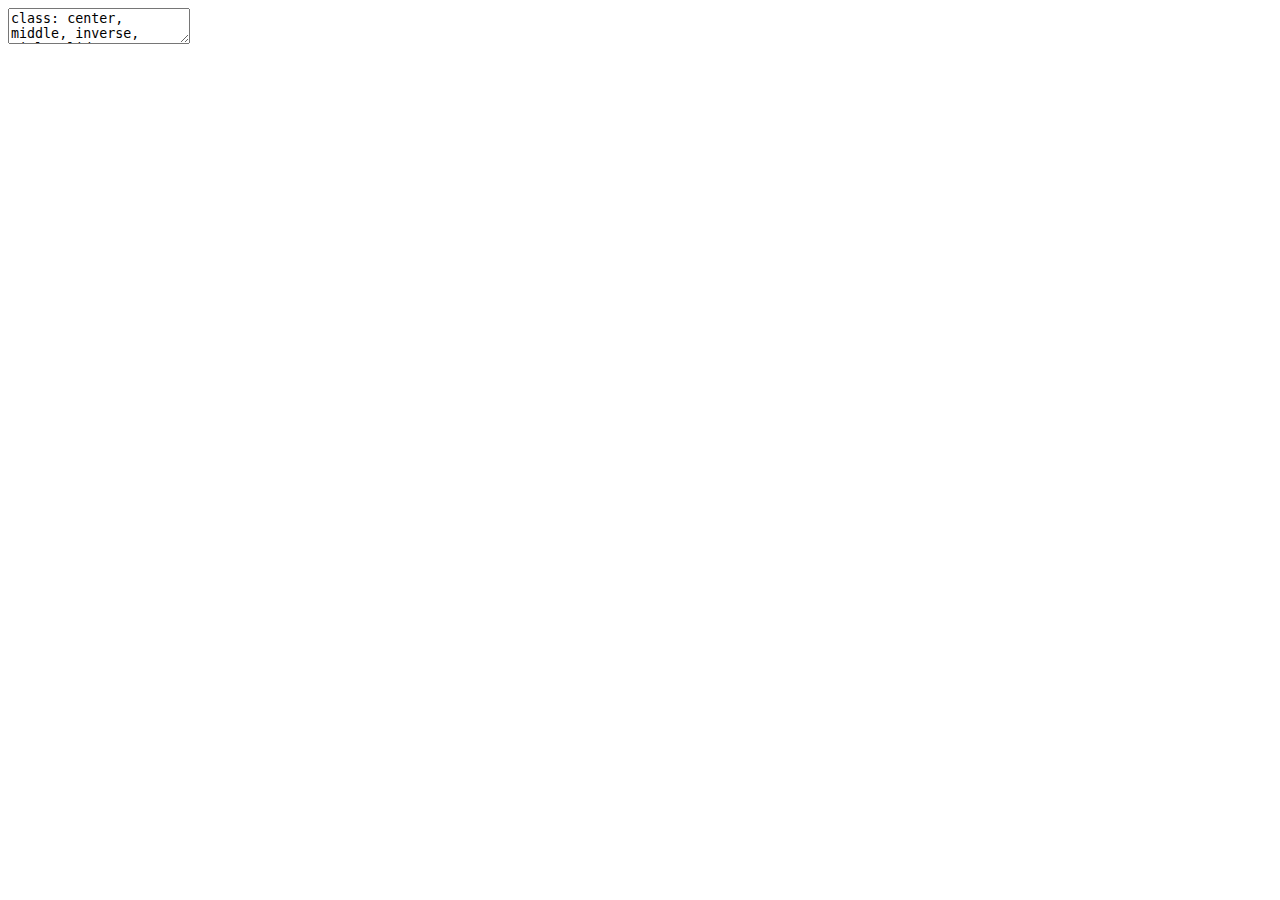
<file: Confirmation_review.html>
<!DOCTYPE html>
<html lang="" xml:lang="">
  <head>
    <title>Presentation Ninja</title>
    <meta charset="utf-8" />
    <meta name="author" content="Yihui Xie" />
    <meta name="author" content="Garrick Aden-Buie" />
    <meta name="date" content="2025-06-16" />
    <script src="Confirmation_review_files/header-attrs/header-attrs.js"></script>
    <link href="Confirmation_review_files/htmltools-fill/fill.css" rel="stylesheet" />
    <script src="Confirmation_review_files/htmlwidgets/htmlwidgets.js"></script>
    <link href="Confirmation_review_files/datatables-css/datatables-crosstalk.css" rel="stylesheet" />
    <script src="Confirmation_review_files/datatables-binding/datatables.js"></script>
    <script src="Confirmation_review_files/jquery/jquery-3.6.0.min.js"></script>
    <link href="Confirmation_review_files/dt-core/css/jquery.dataTables.min.css" rel="stylesheet" />
    <link href="Confirmation_review_files/dt-core/css/jquery.dataTables.extra.css" rel="stylesheet" />
    <script src="Confirmation_review_files/dt-core/js/jquery.dataTables.min.js"></script>
    <link href="Confirmation_review_files/crosstalk/css/crosstalk.min.css" rel="stylesheet" />
    <script src="Confirmation_review_files/crosstalk/js/crosstalk.min.js"></script>
    <link rel="stylesheet" href="xaringan-themer.css" type="text/css" />
  </head>
  <body>
    <textarea id="source">
class: center, middle, inverse, title-slide

.title[
# Presentation Ninja
]
.subtitle[
## ⚔️ xaringan +<br/>😎 xaringanthemer
]
.author[
### Yihui Xie
]
.author[
### Garrick Aden-Buie
]
.date[
### 2025-06-16
]

---






## Typography

Text can be **bold**, _italic_, ~~strikethrough~~, or `inline code`.

[Link to another slide](#colors).

### Lorem Ipsum

Dolor imperdiet nostra sapien scelerisque praesent curae metus facilisis dignissim tortor. 
Lacinia neque mollis nascetur neque urna velit bibendum. 
Himenaeos suspendisse leo varius mus risus sagittis aliquet venenatis duis nec.

- Dolor cubilia nostra nunc sodales

- Consectetur aliquet mauris blandit

- Ipsum dis nec porttitor urna sed

---
name: colors

## Colors

.left-column[
Text color

[Link Color](#3)

**Bold Color**

_Italic Color_

`Inline Code`
]

.right-column[
Lorem ipsum dolor sit amet, [consectetur adipiscing elit (link)](#3), 
sed do eiusmod tempor incididunt ut labore et dolore magna aliqua. 
Erat nam at lectus urna.
Pellentesque elit ullamcorper **dignissim cras tincidunt (bold)** lobortis feugiat. 
_Eros donec ac odio tempor_ orci dapibus ultrices. 
Id porta nibh venenatis cras sed felis eget velit aliquet.
Aliquam id diam maecenas ultricies mi.
Enim sit amet 
`code_color("inline")`
venenatis urna cursus eget nunc scelerisque viverra.
]

---

# Big Topic or Inverse Slides `#`

## Slide Headings `##`

### Sub-slide Headings `###`

#### Bold Call-Out `####`

This is a normal paragraph text. Only use header levels 1-4.

##### Possible, but not recommended `#####`

###### Definitely don't use h6 `######`

---

# Left-Column Headings

.left-column[
## First

## Second

## Third
]

.right-column[
Dolor quis aptent mus a dictum ultricies egestas.

Amet egestas neque tempor fermentum proin massa!

Dolor elementum fermentum pharetra lectus arcu pulvinar.
]

---
class: inverse center middle

# Topic Changing Interstitial

--

```
class: inverse center middle
```

---
layout: true

## Blocks

---

### Blockquote

&gt; This is a blockquote following a header.
&gt;
&gt; When something is important enough, you do it even if the odds are not in your favor.

---

### Code Blocks

#### R Code


``` r
ggplot(gapminder) +
  aes(x = gdpPercap, y = lifeExp, size = pop, color = country) +
  geom_point() +
  facet_wrap(~year)
```

#### JavaScript

```js
var fun = function lang(l) {
  dateformat.i18n = require('./lang/' + l)
  return true;
}
```

---

### More R Code


``` r
dplyr::starwars %&gt;% dplyr::slice_sample(n = 4)
```

---


``` r
cli::cli_alert_success("It worked!")
```

```
## ✔ It worked!
```

--


``` r
message("Just a friendly message")
```

```
## Just a friendly message
```

--


``` r
warning("This could be bad...")
```

```
## Warning: This could be bad...
```

--


``` r
stop("I hope you're sitting down for this")
```

```
## Error: I hope you're sitting down for this
```


---
layout: true

## Tables

---
exclude: false


``` r
tibble::as_tibble(mtcars)
```

```
## # A tibble: 32 × 11
##      mpg   cyl  disp    hp  drat    wt  qsec    vs    am  gear  carb
##    &lt;dbl&gt; &lt;dbl&gt; &lt;dbl&gt; &lt;dbl&gt; &lt;dbl&gt; &lt;dbl&gt; &lt;dbl&gt; &lt;dbl&gt; &lt;dbl&gt; &lt;dbl&gt; &lt;dbl&gt;
##  1  21       6  160    110  3.9   2.62  16.5     0     1     4     4
##  2  21       6  160    110  3.9   2.88  17.0     0     1     4     4
##  3  22.8     4  108     93  3.85  2.32  18.6     1     1     4     1
##  4  21.4     6  258    110  3.08  3.22  19.4     1     0     3     1
##  5  18.7     8  360    175  3.15  3.44  17.0     0     0     3     2
##  6  18.1     6  225    105  2.76  3.46  20.2     1     0     3     1
##  7  14.3     8  360    245  3.21  3.57  15.8     0     0     3     4
##  8  24.4     4  147.    62  3.69  3.19  20       1     0     4     2
##  9  22.8     4  141.    95  3.92  3.15  22.9     1     0     4     2
## 10  19.2     6  168.   123  3.92  3.44  18.3     1     0     4     4
## # ℹ 22 more rows
```

---


``` r
knitr::kable(head(mtcars), format = 'html')
```

&lt;table&gt;
 &lt;thead&gt;
  &lt;tr&gt;
   &lt;th style="text-align:left;"&gt;   &lt;/th&gt;
   &lt;th style="text-align:right;"&gt; mpg &lt;/th&gt;
   &lt;th style="text-align:right;"&gt; cyl &lt;/th&gt;
   &lt;th style="text-align:right;"&gt; disp &lt;/th&gt;
   &lt;th style="text-align:right;"&gt; hp &lt;/th&gt;
   &lt;th style="text-align:right;"&gt; drat &lt;/th&gt;
   &lt;th style="text-align:right;"&gt; wt &lt;/th&gt;
   &lt;th style="text-align:right;"&gt; qsec &lt;/th&gt;
   &lt;th style="text-align:right;"&gt; vs &lt;/th&gt;
   &lt;th style="text-align:right;"&gt; am &lt;/th&gt;
   &lt;th style="text-align:right;"&gt; gear &lt;/th&gt;
   &lt;th style="text-align:right;"&gt; carb &lt;/th&gt;
  &lt;/tr&gt;
 &lt;/thead&gt;
&lt;tbody&gt;
  &lt;tr&gt;
   &lt;td style="text-align:left;"&gt; Mazda RX4 &lt;/td&gt;
   &lt;td style="text-align:right;"&gt; 21.0 &lt;/td&gt;
   &lt;td style="text-align:right;"&gt; 6 &lt;/td&gt;
   &lt;td style="text-align:right;"&gt; 160 &lt;/td&gt;
   &lt;td style="text-align:right;"&gt; 110 &lt;/td&gt;
   &lt;td style="text-align:right;"&gt; 3.90 &lt;/td&gt;
   &lt;td style="text-align:right;"&gt; 2.620 &lt;/td&gt;
   &lt;td style="text-align:right;"&gt; 16.46 &lt;/td&gt;
   &lt;td style="text-align:right;"&gt; 0 &lt;/td&gt;
   &lt;td style="text-align:right;"&gt; 1 &lt;/td&gt;
   &lt;td style="text-align:right;"&gt; 4 &lt;/td&gt;
   &lt;td style="text-align:right;"&gt; 4 &lt;/td&gt;
  &lt;/tr&gt;
  &lt;tr&gt;
   &lt;td style="text-align:left;"&gt; Mazda RX4 Wag &lt;/td&gt;
   &lt;td style="text-align:right;"&gt; 21.0 &lt;/td&gt;
   &lt;td style="text-align:right;"&gt; 6 &lt;/td&gt;
   &lt;td style="text-align:right;"&gt; 160 &lt;/td&gt;
   &lt;td style="text-align:right;"&gt; 110 &lt;/td&gt;
   &lt;td style="text-align:right;"&gt; 3.90 &lt;/td&gt;
   &lt;td style="text-align:right;"&gt; 2.875 &lt;/td&gt;
   &lt;td style="text-align:right;"&gt; 17.02 &lt;/td&gt;
   &lt;td style="text-align:right;"&gt; 0 &lt;/td&gt;
   &lt;td style="text-align:right;"&gt; 1 &lt;/td&gt;
   &lt;td style="text-align:right;"&gt; 4 &lt;/td&gt;
   &lt;td style="text-align:right;"&gt; 4 &lt;/td&gt;
  &lt;/tr&gt;
  &lt;tr&gt;
   &lt;td style="text-align:left;"&gt; Datsun 710 &lt;/td&gt;
   &lt;td style="text-align:right;"&gt; 22.8 &lt;/td&gt;
   &lt;td style="text-align:right;"&gt; 4 &lt;/td&gt;
   &lt;td style="text-align:right;"&gt; 108 &lt;/td&gt;
   &lt;td style="text-align:right;"&gt; 93 &lt;/td&gt;
   &lt;td style="text-align:right;"&gt; 3.85 &lt;/td&gt;
   &lt;td style="text-align:right;"&gt; 2.320 &lt;/td&gt;
   &lt;td style="text-align:right;"&gt; 18.61 &lt;/td&gt;
   &lt;td style="text-align:right;"&gt; 1 &lt;/td&gt;
   &lt;td style="text-align:right;"&gt; 1 &lt;/td&gt;
   &lt;td style="text-align:right;"&gt; 4 &lt;/td&gt;
   &lt;td style="text-align:right;"&gt; 1 &lt;/td&gt;
  &lt;/tr&gt;
  &lt;tr&gt;
   &lt;td style="text-align:left;"&gt; Hornet 4 Drive &lt;/td&gt;
   &lt;td style="text-align:right;"&gt; 21.4 &lt;/td&gt;
   &lt;td style="text-align:right;"&gt; 6 &lt;/td&gt;
   &lt;td style="text-align:right;"&gt; 258 &lt;/td&gt;
   &lt;td style="text-align:right;"&gt; 110 &lt;/td&gt;
   &lt;td style="text-align:right;"&gt; 3.08 &lt;/td&gt;
   &lt;td style="text-align:right;"&gt; 3.215 &lt;/td&gt;
   &lt;td style="text-align:right;"&gt; 19.44 &lt;/td&gt;
   &lt;td style="text-align:right;"&gt; 1 &lt;/td&gt;
   &lt;td style="text-align:right;"&gt; 0 &lt;/td&gt;
   &lt;td style="text-align:right;"&gt; 3 &lt;/td&gt;
   &lt;td style="text-align:right;"&gt; 1 &lt;/td&gt;
  &lt;/tr&gt;
  &lt;tr&gt;
   &lt;td style="text-align:left;"&gt; Hornet Sportabout &lt;/td&gt;
   &lt;td style="text-align:right;"&gt; 18.7 &lt;/td&gt;
   &lt;td style="text-align:right;"&gt; 8 &lt;/td&gt;
   &lt;td style="text-align:right;"&gt; 360 &lt;/td&gt;
   &lt;td style="text-align:right;"&gt; 175 &lt;/td&gt;
   &lt;td style="text-align:right;"&gt; 3.15 &lt;/td&gt;
   &lt;td style="text-align:right;"&gt; 3.440 &lt;/td&gt;
   &lt;td style="text-align:right;"&gt; 17.02 &lt;/td&gt;
   &lt;td style="text-align:right;"&gt; 0 &lt;/td&gt;
   &lt;td style="text-align:right;"&gt; 0 &lt;/td&gt;
   &lt;td style="text-align:right;"&gt; 3 &lt;/td&gt;
   &lt;td style="text-align:right;"&gt; 2 &lt;/td&gt;
  &lt;/tr&gt;
  &lt;tr&gt;
   &lt;td style="text-align:left;"&gt; Valiant &lt;/td&gt;
   &lt;td style="text-align:right;"&gt; 18.1 &lt;/td&gt;
   &lt;td style="text-align:right;"&gt; 6 &lt;/td&gt;
   &lt;td style="text-align:right;"&gt; 225 &lt;/td&gt;
   &lt;td style="text-align:right;"&gt; 105 &lt;/td&gt;
   &lt;td style="text-align:right;"&gt; 2.76 &lt;/td&gt;
   &lt;td style="text-align:right;"&gt; 3.460 &lt;/td&gt;
   &lt;td style="text-align:right;"&gt; 20.22 &lt;/td&gt;
   &lt;td style="text-align:right;"&gt; 1 &lt;/td&gt;
   &lt;td style="text-align:right;"&gt; 0 &lt;/td&gt;
   &lt;td style="text-align:right;"&gt; 3 &lt;/td&gt;
   &lt;td style="text-align:right;"&gt; 1 &lt;/td&gt;
  &lt;/tr&gt;
&lt;/tbody&gt;
&lt;/table&gt;

---
exclude: false


``` r
DT::datatable(head(mtcars), fillContainer = FALSE, options = list(pageLength = 4))
```

<div class="datatables html-widget html-fill-item" id="htmlwidget-713de665fa27c497dae5" style="width:100%;height:auto;"></div>
<script type="application/json" data-for="htmlwidget-713de665fa27c497dae5">{"x":{"filter":"none","vertical":false,"fillContainer":false,"data":[["Mazda RX4","Mazda RX4 Wag","Datsun 710","Hornet 4 Drive","Hornet Sportabout","Valiant"],[21,21,22.8,21.4,18.7,18.1],[6,6,4,6,8,6],[160,160,108,258,360,225],[110,110,93,110,175,105],[3.9,3.9,3.85,3.08,3.15,2.76],[2.62,2.875,2.32,3.215,3.44,3.46],[16.46,17.02,18.61,19.44,17.02,20.22],[0,0,1,1,0,1],[1,1,1,0,0,0],[4,4,4,3,3,3],[4,4,1,1,2,1]],"container":"<table class=\"display\">\n  <thead>\n    <tr>\n      <th> <\/th>\n      <th>mpg<\/th>\n      <th>cyl<\/th>\n      <th>disp<\/th>\n      <th>hp<\/th>\n      <th>drat<\/th>\n      <th>wt<\/th>\n      <th>qsec<\/th>\n      <th>vs<\/th>\n      <th>am<\/th>\n      <th>gear<\/th>\n      <th>carb<\/th>\n    <\/tr>\n  <\/thead>\n<\/table>","options":{"pageLength":4,"columnDefs":[{"className":"dt-right","targets":[1,2,3,4,5,6,7,8,9,10,11]},{"orderable":false,"targets":0},{"name":" ","targets":0},{"name":"mpg","targets":1},{"name":"cyl","targets":2},{"name":"disp","targets":3},{"name":"hp","targets":4},{"name":"drat","targets":5},{"name":"wt","targets":6},{"name":"qsec","targets":7},{"name":"vs","targets":8},{"name":"am","targets":9},{"name":"gear","targets":10},{"name":"carb","targets":11}],"order":[],"autoWidth":false,"orderClasses":false,"lengthMenu":[4,10,25,50,100]}},"evals":[],"jsHooks":[]}</script>

---
layout: true

## Lists

---

.pull-left[
#### Here is an unordered list:

*   Item foo
*   Item bar
*   Item baz
*   Item zip
]

.pull-right[

#### And an ordered list:

1.  Item one
1.  Item two
1.  Item three
1.  Item four
]

---

### And a nested list:

- level 1 item
  - level 2 item
  - level 2 item
    - level 3 item
    - level 3 item
- level 1 item
  - level 2 item
  - level 2 item
  - level 2 item
- level 1 item
  - level 2 item
  - level 2 item
- level 1 item

---

### Nesting an ol in ul in an ol

- level 1 item (ul)
  1. level 2 item (ol)
  1. level 2 item (ol)
    - level 3 item (ul)
    - level 3 item (ul)
- level 1 item (ul)
  1. level 2 item (ol)
  1. level 2 item (ol)
    - level 3 item (ul)
    - level 3 item (ul)
  1. level 4 item (ol)
  1. level 4 item (ol)
    - level 3 item (ul)
    - level 3 item (ul)
- level 1 item (ul)

---
layout: true

## Plots

---


``` r
library(ggplot2)
(g &lt;- ggplot(mpg) + aes(hwy, cty, color = class) + geom_point())
```

&lt;img src="Confirmation_review_files/figure-html/plot-example-1.png" width="100%" /&gt;

---


``` r
g + xaringanthemer::theme_xaringan(text_font_size = 16, title_font_size = 18) +
  ggtitle("A Plot About Cars")
```

&lt;img src="Confirmation_review_files/figure-html/plot-example-themed-1.png" width="100%" /&gt;

.footnote[Requires `{showtext}`]

---
layout: false

## Square image

&lt;center&gt;&lt;img src="https://octodex.github.com/images/labtocat.png" alt="GithHub Octocat" height="400px" /&gt;&lt;/center&gt;

.footnote[GitHub Octocat]

---

### Wide image

![A wide image with a diagram of branching in git.](https://docs.github.com/assets/images/help/repository/branching.png)

.footnote[Wide images scale to 100% slide width]

---

## Two images

.pull-left[
![A GitHub Octocat, style "mother hubber"](https://octodex.github.com/images/motherhubbertocat.png)
]

.pull-right[
![A GitHub Octocat, style "dinotcat"](https://octodex.github.com/images/dinotocat.png)
]

---

### Definition lists can be used with HTML syntax.

&lt;dl&gt;
&lt;dt&gt;Name&lt;/dt&gt;
&lt;dd&gt;Godzilla&lt;/dd&gt;
&lt;dt&gt;Born&lt;/dt&gt;
&lt;dd&gt;1952&lt;/dd&gt;
&lt;dt&gt;Birthplace&lt;/dt&gt;
&lt;dd&gt;Japan&lt;/dd&gt;
&lt;dt&gt;Color&lt;/dt&gt;
&lt;dd&gt;Green&lt;/dd&gt;
&lt;/dl&gt;

---
class: center, middle

# Thanks!

Slides created via the R packages:

[**xaringan**](https://github.com/yihui/xaringan)&lt;br&gt;
[gadenbuie/xaringanthemer](https://github.com/gadenbuie/xaringanthemer)

The chakra comes from [remark.js](https://remarkjs.com), [**knitr**](http://yihui.name/knitr), and [R Markdown](https://rmarkdown.rstudio.com).
    </textarea>
<style data-target="print-only">@media screen {.remark-slide-container{display:block;}.remark-slide-scaler{box-shadow:none;}}</style>
<script src="https://remarkjs.com/downloads/remark-latest.min.js"></script>
<script>var slideshow = remark.create({
  "slideNumberFormat": "%current%",
  "highlightStyle": "github",
  "highlightLines": true,
  "ratio": "16:9",
  "countIncrementalSlides": true
});
if (window.HTMLWidgets) slideshow.on('afterShowSlide', function (slide) {
  window.dispatchEvent(new Event('resize'));
});
(function(d) {
  var s = d.createElement("style"), r = d.querySelector(".remark-slide-scaler");
  if (!r) return;
  s.type = "text/css"; s.innerHTML = "@page {size: " + r.style.width + " " + r.style.height +"; }";
  d.head.appendChild(s);
})(document);

(function(d) {
  var el = d.getElementsByClassName("remark-slides-area");
  if (!el) return;
  var slide, slides = slideshow.getSlides(), els = el[0].children;
  for (var i = 1; i < slides.length; i++) {
    slide = slides[i];
    if (slide.properties.continued === "true" || slide.properties.count === "false") {
      els[i - 1].className += ' has-continuation';
    }
  }
  var s = d.createElement("style");
  s.type = "text/css"; s.innerHTML = "@media print { .has-continuation { display: none; } }";
  d.head.appendChild(s);
})(document);
// delete the temporary CSS (for displaying all slides initially) when the user
// starts to view slides
(function() {
  var deleted = false;
  slideshow.on('beforeShowSlide', function(slide) {
    if (deleted) return;
    var sheets = document.styleSheets, node;
    for (var i = 0; i < sheets.length; i++) {
      node = sheets[i].ownerNode;
      if (node.dataset["target"] !== "print-only") continue;
      node.parentNode.removeChild(node);
    }
    deleted = true;
  });
})();
// add `data-at-shortcutkeys` attribute to <body> to resolve conflicts with JAWS
// screen reader (see PR #262)
(function(d) {
  let res = {};
  d.querySelectorAll('.remark-help-content table tr').forEach(tr => {
    const t = tr.querySelector('td:nth-child(2)').innerText;
    tr.querySelectorAll('td:first-child .key').forEach(key => {
      const k = key.innerText;
      if (/^[a-z]$/.test(k)) res[k] = t;  // must be a single letter (key)
    });
  });
  d.body.setAttribute('data-at-shortcutkeys', JSON.stringify(res));
})(document);
(function() {
  "use strict"
  // Replace <script> tags in slides area to make them executable
  var scripts = document.querySelectorAll(
    '.remark-slides-area .remark-slide-container script'
  );
  if (!scripts.length) return;
  for (var i = 0; i < scripts.length; i++) {
    var s = document.createElement('script');
    var code = document.createTextNode(scripts[i].textContent);
    s.appendChild(code);
    var scriptAttrs = scripts[i].attributes;
    for (var j = 0; j < scriptAttrs.length; j++) {
      s.setAttribute(scriptAttrs[j].name, scriptAttrs[j].value);
    }
    scripts[i].parentElement.replaceChild(s, scripts[i]);
  }
})();
(function() {
  var links = document.getElementsByTagName('a');
  for (var i = 0; i < links.length; i++) {
    if (/^(https?:)?\/\//.test(links[i].getAttribute('href'))) {
      links[i].target = '_blank';
    }
  }
})();
// adds .remark-code-has-line-highlighted class to <pre> parent elements
// of code chunks containing highlighted lines with class .remark-code-line-highlighted
(function(d) {
  const hlines = d.querySelectorAll('.remark-code-line-highlighted');
  const preParents = [];
  const findPreParent = function(line, p = 0) {
    if (p > 1) return null; // traverse up no further than grandparent
    const el = line.parentElement;
    return el.tagName === "PRE" ? el : findPreParent(el, ++p);
  };

  for (let line of hlines) {
    let pre = findPreParent(line);
    if (pre && !preParents.includes(pre)) preParents.push(pre);
  }
  preParents.forEach(p => p.classList.add("remark-code-has-line-highlighted"));
})(document);</script>

<script>
slideshow._releaseMath = function(el) {
  var i, text, code, codes = el.getElementsByTagName('code');
  for (i = 0; i < codes.length;) {
    code = codes[i];
    if (code.parentNode.tagName !== 'PRE' && code.childElementCount === 0) {
      text = code.textContent;
      if (/^\\\((.|\s)+\\\)$/.test(text) || /^\\\[(.|\s)+\\\]$/.test(text) ||
          /^\$\$(.|\s)+\$\$$/.test(text) ||
          /^\\begin\{([^}]+)\}(.|\s)+\\end\{[^}]+\}$/.test(text)) {
        code.outerHTML = code.innerHTML;  // remove <code></code>
        continue;
      }
    }
    i++;
  }
};
slideshow._releaseMath(document);
</script>
<!-- dynamically load mathjax for compatibility with self-contained -->
<script>
(function () {
  var script = document.createElement('script');
  script.type = 'text/javascript';
  script.src  = 'https://mathjax.rstudio.com/latest/MathJax.js?config=TeX-MML-AM_CHTML';
  if (location.protocol !== 'file:' && /^https?:/.test(script.src))
    script.src  = script.src.replace(/^https?:/, '');
  document.getElementsByTagName('head')[0].appendChild(script);
})();
</script>
  </body>
</html>
</file>
<file: Confirmation_review_files/htmltools-fill/fill.css>
@layer htmltools {
  .html-fill-container {
    display: flex;
    flex-direction: column;
    /* Prevent the container from expanding vertically or horizontally beyond its
    parent's constraints. */
    min-height: 0;
    min-width: 0;
  }
  .html-fill-container > .html-fill-item {
    /* Fill items can grow and shrink freely within
    available vertical space in fillable container */
    flex: 1 1 auto;
    min-height: 0;
    min-width: 0;
  }
  .html-fill-container > :not(.html-fill-item) {
    /* Prevent shrinking or growing of non-fill items */
    flex: 0 0 auto;
  }
}
</file>
<file: Confirmation_review_files/datatables-css/datatables-crosstalk.css>
.dt-crosstalk-fade {
  opacity: 0.2;
}

html body div.DTS div.dataTables_scrollBody {
  background: none;
}


/*
Fix https://github.com/rstudio/DT/issues/563
If the `table.display` is set to "block" (e.g., pkgdown), the browser will display
datatable objects strangely. The search panel and the page buttons will still be
in full-width but the table body will be "compact" and shorter.
In therory, having this attributes will affect `dom="t"`
with `display: block` users. But in reality, there should be no one.
We may remove the below lines in the future if the upstream agree to have this there.
See https://github.com/DataTables/DataTablesSrc/issues/160
*/

table.dataTable {
  display: table;
}


/*
When DTOutput(fill = TRUE), it receives a .html-fill-item class (via htmltools::bindFillRole()), which effectively amounts to `flex: 1 1 auto`. That's mostly fine, but the case where `fillContainer=TRUE`+`height:auto`+`flex-basis:auto` and the container (e.g., a bslib::card()) doesn't have a defined height is a bit problematic since the table wants to fit the parent but the parent wants to fit the table, which results pretty small table height (maybe because there is a minimum height somewhere?). It seems better in this case to impose a 400px height default for the table, which we can do by setting `flex-basis` to 400px (the table is still allowed to grow/shrink when the container has an opinionated height).
*/

.html-fill-container > .html-fill-item.datatables {
  flex-basis: 400px;
}
</file>
<file: xaringan-themer.css>
/* -------------------------------------------------------
 *
 *     !! This file was generated by xaringanthemer !!
 *
 *  Changes made to this file directly will be overwritten
 *  if you used xaringanthemer in your xaringan slides Rmd
 *
 *  Issues or likes?
 *    - https://github.com/gadenbuie/xaringanthemer
 *    - https://www.garrickadenbuie.com
 *
 *  Need help? Try:
 *    - vignette(package = "xaringanthemer")
 *    - ?xaringanthemer::style_xaringan
 *    - xaringan wiki: https://github.com/yihui/xaringan/wiki
 *    - remarkjs wiki: https://github.com/gnab/remark/wiki
 *
 *  Version: 0.4.3
 *
 * ------------------------------------------------------- */
@import url(https://fonts.googleapis.com/css?family=Noto+Sans:400,400i,700,700i&display=swap);
@import url(https://fonts.googleapis.com/css?family=Cabin:600,600i&display=swap);
@import url(https://fonts.googleapis.com/css?family=Source+Code+Pro:400,700&display=swap);


:root {
  /* Fonts */
  --text-font-family: 'Noto Sans';
  --text-font-is-google: 1;
  --text-font-family-fallback: -apple-system, BlinkMacSystemFont, avenir next, avenir, helvetica neue, helvetica, Ubuntu, roboto, noto, segoe ui, arial;
  --text-font-base: sans-serif;
  --header-font-family: Cabin;
  --header-font-is-google: 1;
  --header-font-family-fallback: Georgia, serif;
  --code-font-family: 'Source Code Pro';
  --code-font-is-google: 1;
  --base-font-size: 20px;
  --text-font-size: 1rem;
  --code-font-size: 0.9rem;
  --code-inline-font-size: 1em;
  --header-h1-font-size: 2.75rem;
  --header-h2-font-size: 2.25rem;
  --header-h3-font-size: 1.75rem;

  /* Colors */
  --text-color: #000000;
  --header-color: #1381B0;
  --background-color: #FFFFFF;
  --link-color: #1381B0;
  --text-bold-color: #1381B0;
  --code-highlight-color: rgba(255,255,0,0.5);
  --inverse-text-color: #000000;
  --inverse-background-color: #FF961C;
  --inverse-header-color: #FFFFFF;
  --inverse-link-color: #1381B0;
  --title-slide-background-color: #1381B0;
  --title-slide-text-color: #000000;
  --header-background-color: #1381B0;
  --header-background-text-color: #FFFFFF;
  --primary: #1381B0;
  --secondary: #FF961C;
  --white: #FFFFFF;
  --black: #000000;
}

html {
  font-size: var(--base-font-size);
}

body {
  font-family: var(--text-font-family), var(--text-font-family-fallback), var(--text-font-base);
  font-weight: normal;
  color: var(--text-color);
}
h1, h2, h3 {
  font-family: var(--header-font-family), var(--header-font-family-fallback);
  font-weight: 600;
  color: var(--header-color);
}
.remark-slide-content {
  background-color: var(--background-color);
  font-size: 1rem;
  padding: 16px 64px 16px 64px;
  width: 100%;
  height: 100%;
}
.remark-slide-content h1 {
  font-size: var(--header-h1-font-size);
}
.remark-slide-content h2 {
  font-size: var(--header-h2-font-size);
}
.remark-slide-content h3 {
  font-size: var(--header-h3-font-size);
}
.remark-code, .remark-inline-code {
  font-family: var(--code-font-family), Menlo, Consolas, Monaco, Liberation Mono, Lucida Console, monospace;
}
.remark-code {
  font-size: var(--code-font-size);
}
.remark-inline-code {
  font-size: var(--code-inline-font-size);
  color: #1381B0;
}
.remark-slide-number {
  color: #1381B0;
  opacity: 1;
  font-size: 0.9rem;
}
strong {
  font-weight: bold;
  color: var(--text-bold-color);
}
a, a > code {
  color: var(--link-color);
  text-decoration: none;
}
.footnote {
  position: absolute;
  bottom: 60px;
  padding-right: 4em;
  font-size: 0.9em;
}
.remark-code-line-highlighted {
  background-color: var(--code-highlight-color);
}
.inverse {
  background-color: var(--inverse-background-color);
  color: var(--inverse-text-color);
  
}
.inverse h1, .inverse h2, .inverse h3 {
  color: var(--inverse-header-color);
}
.inverse a, .inverse a > code {
  color: var(--inverse-link-color);
}
.title-slide, .title-slide h1, .title-slide h2, .title-slide h3 {
  color: var(--title-slide-text-color);
}
.title-slide {
  background-color: var(--title-slide-background-color);
}
.title-slide .remark-slide-number {
  display: none;
}
/* Two-column layout */
.left-column {
  width: 20%;
  height: 92%;
  float: left;
}
.left-column h2, .left-column h3 {
  color: #1381B099;
}
.left-column h2:last-of-type, .left-column h3:last-child {
  color: #1381B0;
}
.right-column {
  width: 75%;
  float: right;
  padding-top: 1em;
}
.pull-left {
  float: left;
  width: 47%;
}
.pull-right {
  float: right;
  width: 47%;
}
.pull-right + * {
  clear: both;
}
img, video, iframe {
  max-width: 100%;
}
blockquote {
  border-left: solid 5px #FF961C80;
  padding-left: 1em;
}
.remark-slide table {
  margin: auto;
  border-top: 1px solid #666;
  border-bottom: 1px solid #666;
}
.remark-slide table thead th {
  border-bottom: 1px solid #ddd;
}
th, td {
  padding: 5px;
}
.remark-slide table:not(.table-unshaded) thead,
.remark-slide table:not(.table-unshaded) tfoot,
.remark-slide table:not(.table-unshaded) tr:nth-child(even) {
  background: #FFEAD1;
}
table.dataTable tbody {
  background-color: var(--background-color);
  color: var(--text-color);
}
table.dataTable.display tbody tr.odd {
  background-color: var(--background-color);
}
table.dataTable.display tbody tr.even {
  background-color: #FFEAD1;
}
table.dataTable.hover tbody tr:hover, table.dataTable.display tbody tr:hover {
  background-color: rgba(255, 255, 255, 0.5);
}
.dataTables_wrapper .dataTables_length, .dataTables_wrapper .dataTables_filter, .dataTables_wrapper .dataTables_info, .dataTables_wrapper .dataTables_processing, .dataTables_wrapper .dataTables_paginate {
  color: var(--text-color);
}
.dataTables_wrapper .dataTables_paginate .paginate_button {
  color: var(--text-color) !important;
}

/* Horizontal alignment of code blocks */
.remark-slide-content.left pre,
.remark-slide-content.center pre,
.remark-slide-content.right pre {
  text-align: start;
  width: max-content;
  max-width: 100%;
}
.remark-slide-content.left pre,
.remark-slide-content.right pre {
  min-width: 50%;
  min-width: min(40ch, 100%);
}
.remark-slide-content.center pre {
  min-width: 66%;
  min-width: min(50ch, 100%);
}
.remark-slide-content.left pre {
  margin-left: unset;
  margin-right: auto;
}
.remark-slide-content.center pre {
  margin-left: auto;
  margin-right: auto;
}
.remark-slide-content.right pre {
  margin-left: auto;
  margin-right: unset;
}

/* Slide Header Background for h1 elements */
.remark-slide-content.header_background > h1 {
  display: block;
  position: absolute;
  top: 0;
  left: 0;
  width: 100%;
  background: var(--header-background-color);
  color: var(--header-background-text-color);
  padding: 2rem 64px 1.5rem 64px;
  margin-top: 0;
  box-sizing: border-box;
}
.remark-slide-content.header_background {
  padding-top: 7rem;
}

@page { margin: 0; }
@media print {
  .remark-slide-scaler {
    width: 100% !important;
    height: 100% !important;
    transform: scale(1) !important;
    top: 0 !important;
    left: 0 !important;
  }
}

.primary {
  color: var(--primary);
}
.bg-primary {
  background-color: var(--primary);
}
.secondary {
  color: var(--secondary);
}
.bg-secondary {
  background-color: var(--secondary);
}
.white {
  color: var(--white);
}
.bg-white {
  background-color: var(--white);
}
.black {
  color: var(--black);
}
.bg-black {
  background-color: var(--black);
}
</file>
<file: Confirmation_review_files/crosstalk/css/crosstalk.min.css>
.container-fluid.crosstalk-bscols{margin-left:-30px;margin-right:-30px;white-space:normal}body>.container-fluid.crosstalk-bscols{margin-left:auto;margin-right:auto}.crosstalk-input-checkboxgroup .crosstalk-options-group .crosstalk-options-column{display:inline-block;padding-right:12px;vertical-align:top}@media only screen and (max-width: 480px){.crosstalk-input-checkboxgroup .crosstalk-options-group .crosstalk-options-column{display:block;padding-right:inherit}}.crosstalk-input{margin-bottom:15px}.crosstalk-input .control-label{margin-bottom:0;vertical-align:middle}.crosstalk-input input[type="checkbox"]{margin:4px 0 0;margin-top:1px;line-height:normal}.crosstalk-input .checkbox{position:relative;display:block;margin-top:10px;margin-bottom:10px}.crosstalk-input .checkbox>label{padding-left:20px;margin-bottom:0;font-weight:400;cursor:pointer}.crosstalk-input .checkbox input[type="checkbox"],.crosstalk-input .checkbox-inline input[type="checkbox"]{position:absolute;margin-top:2px;margin-left:-20px}.crosstalk-input .checkbox+.checkbox{margin-top:-5px}.crosstalk-input .checkbox-inline{position:relative;display:inline-block;padding-left:20px;margin-bottom:0;font-weight:400;vertical-align:middle;cursor:pointer}.crosstalk-input .checkbox-inline+.checkbox-inline{margin-top:0;margin-left:10px}
</file>
